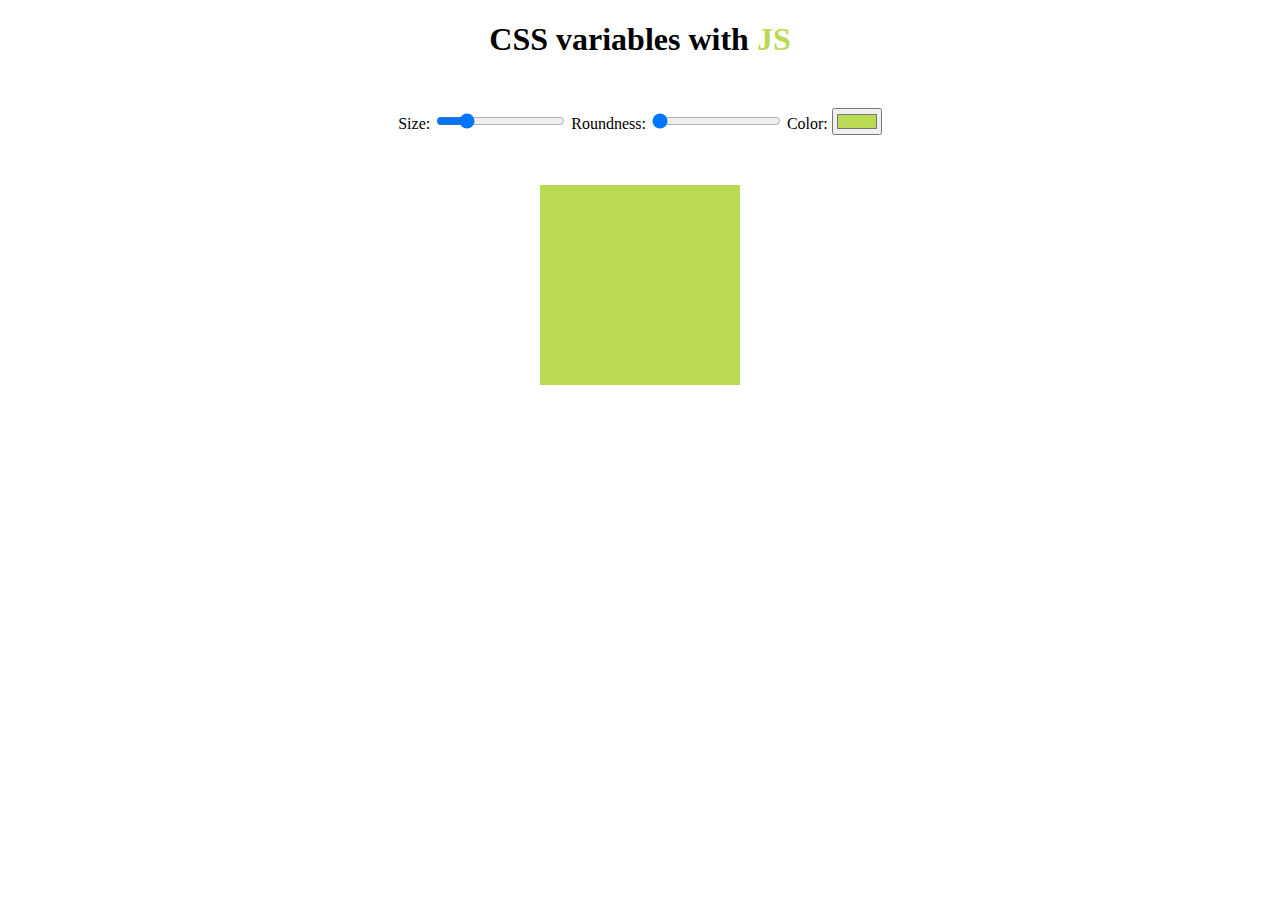
<file: css-vars/index.html>
<!DOCTYPE html>
<html lang="en">

<head>
    <meta charset="UTF-8">
    <meta name="viewport" content="width=device-width, initial-scale=1.0">
    <title>CSS Variables with JS</title>
    <link rel="stylesheet" href="style.css">
</head>

<body>
    <div class="header">
        <h1>CSS variables with <span class="highlight">JS</span></h1>
    </div>
    <div class="controls">
        <label for="size-input">Size:</label>
        <input type="range" min="0" max="1000" name="size" id="size-input" value="200" data-unit="px">

        <label for="roundness-input">Roundness:</label>
        <input type="range" min="0" max="50" name="roundness" id="roundness-input" value="0" data-unit="%">

        <label for="color-input">Color:</label>
        <input type="color" name="color" id="color-input" value="#BADA55" data-unit="">
    </div>
    <div class="box"></div>
    <script src="script.js"></script>
</body>

</html>
</file>
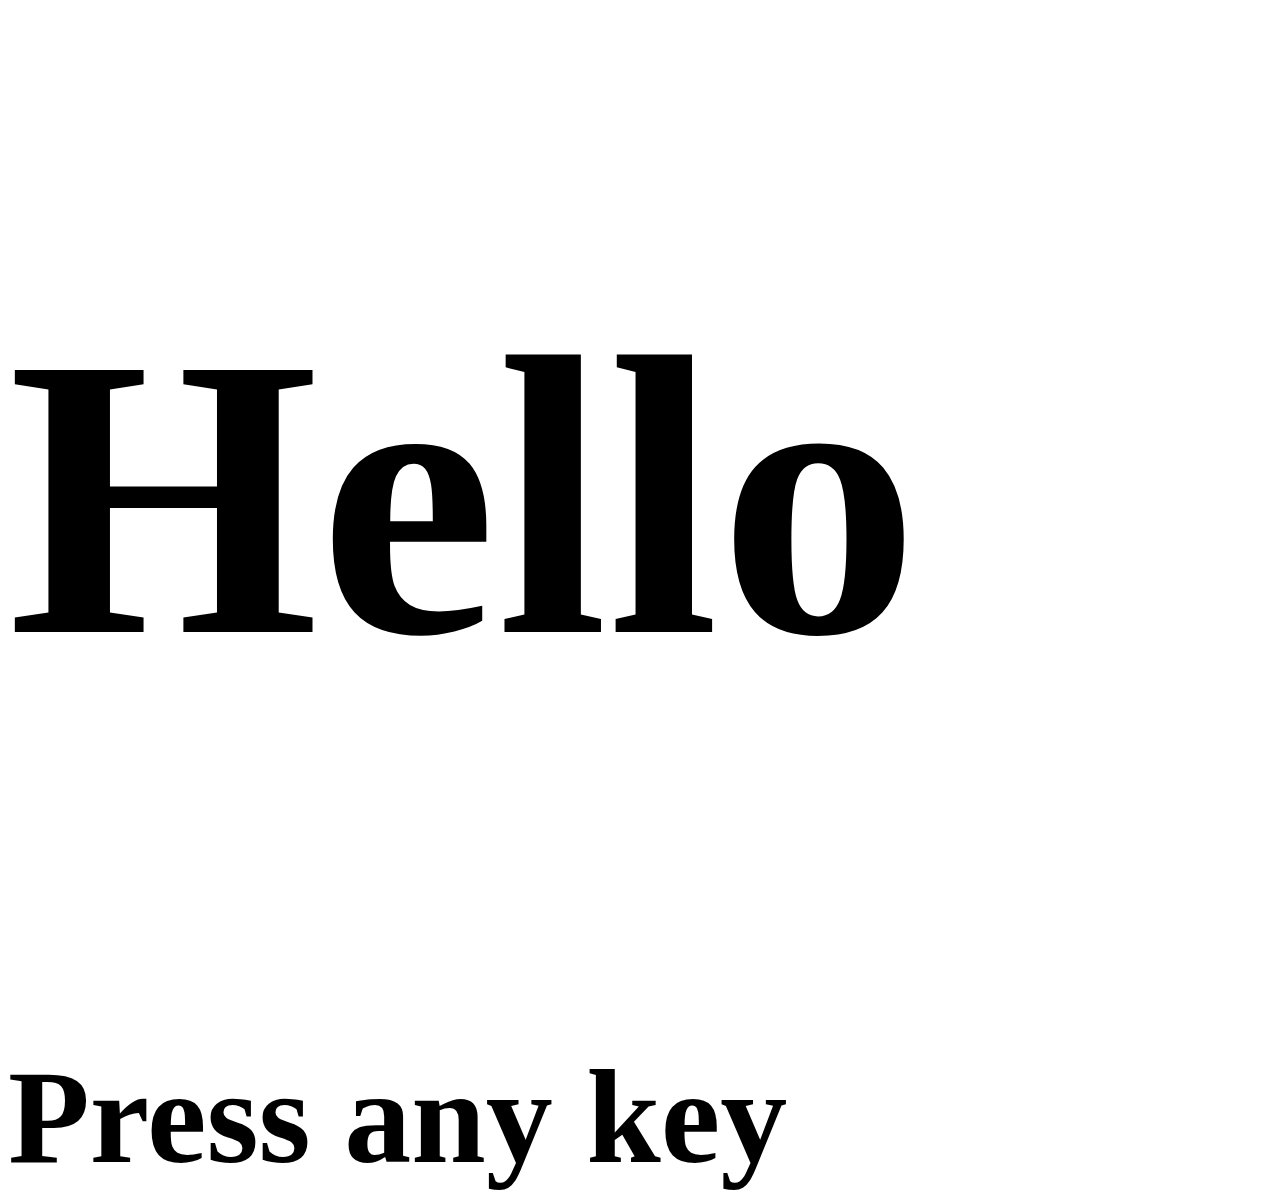
<file: keycodes/index.html>
<!DOCTYPE html>
<html lang="en">
    <head>
        <meta charset="UTF-8" />
        <meta
            name="viewport"
            content="width=device-width, user-scalable=no, initial-scale=1.0, maximum-scale=1.0, minimum-scale=1.0"
        />
        <meta http-equiv="X-UA-Compatible" content="ie=edge" />
        <title>Keycodes</title>
        <link rel="stylesheet" href="style.css" />
        <link
            rel="stylesheet"
            href="https://stackpath.bootstrapcdn.com/bootstrap/4.2.1/css/bootstrap.min.css"
            integrity="sha384-GJzZqFGwb1QTTN6wy59ffF1BuGJpLSa9DkKMp0DgiMDm4iYMj70gZWKYbI706tWS"
            crossorigin="anonymous"
        />
    </head>
    <body>
        <div class="container">
            <div
                class="row d-flex flex-column justify-content-center align-items-center"
                style="height: 100vh;"
            >
                <div class="row"><h1 id="main">Hello</h1></div>
                <div class="row"><h6>Press any key</h6></div>
            </div>
        </div>
        <script src="main.js"></script>
    </body>
</html>
</file>
<file: css-vars/style.css>
:root {
    --size: 200px;
    --roundness: 0%;
    --color: #BADA55;
}
.box {
    width: var(--size);
    height: var(--size);
    background-color: var(--color);
    border-radius: var(--roundness);
    margin: auto;
}

.highlight {
    color: var(--color);
}

.header, .controls {
    text-align: center;
}

.header {
    margin-bottom: 50px;
}
.controls {
    margin-bottom: 50px;
}
</file>
<file: keycodes/style.css>
body {
    font-size: 200px;
    transition: background-color 1.5s ease;
}

#main  {
    transition: font-size 1s ease;
}
</file>
